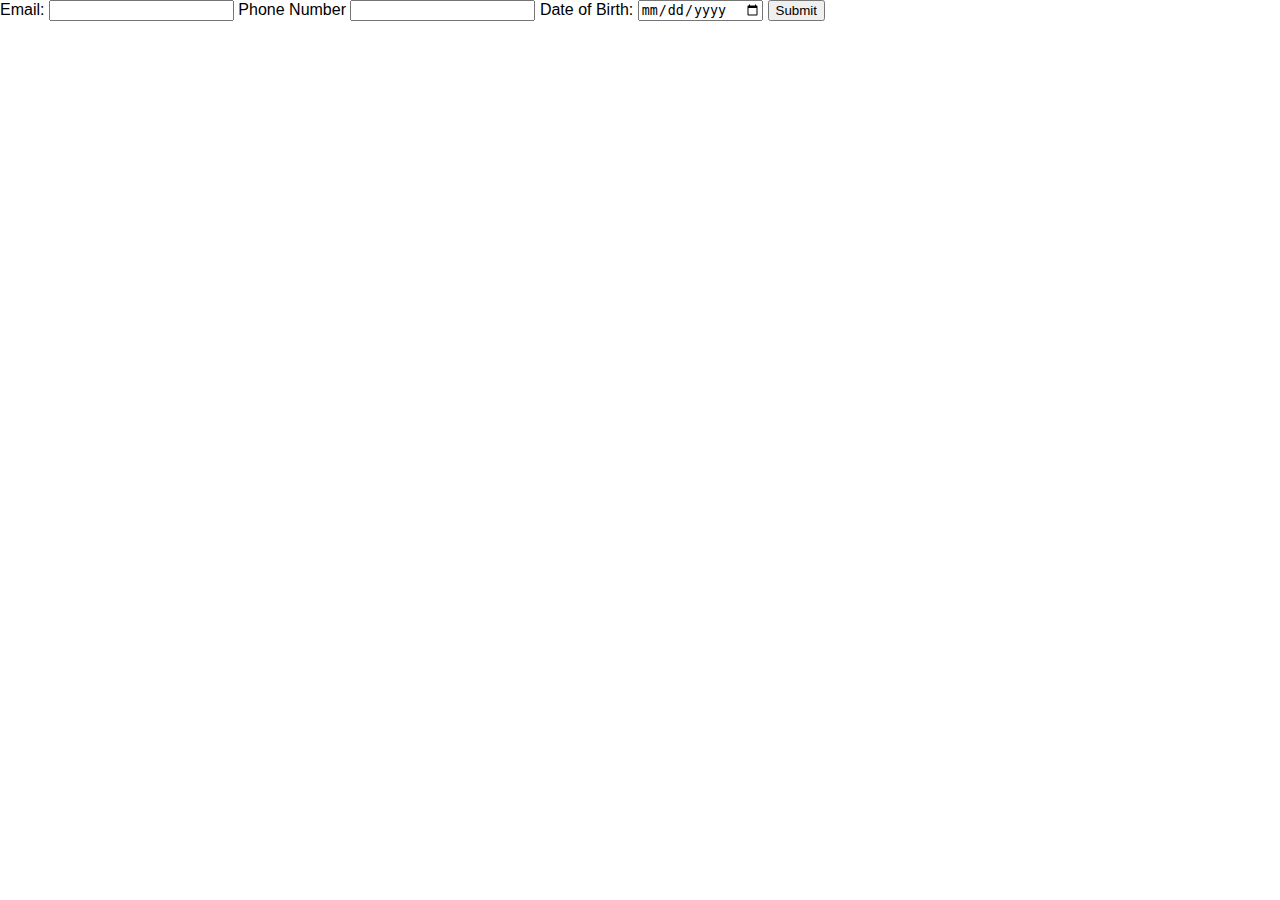
<file: index.html>
<!DOCTYPE html>
<html lang="en">
<head>
    <meta charset="UTF-8">
    <meta name="viewport" content="width=device-width, initial-scale=1.0">
    <link rel="stylesheet" href="css/reset-and-normalize-form.css">
    <title>User Information Form</title>
</head>
<body>

    <form action="/submit" method="post" autocomplete="on">
        <label for="email">Email:</label>
        <input type="email" id="email" name="email" required autocomplete="email">

        <label for="phone">Phone Number</label>
        <input type="tel" id="phone" name="phone" pattern="[0-9]{3}-[0-9]{3}-[0-9]{4}" required autocomplete="tel">

        <label for="dob">Date of Birth:</label>
        <input type="date" id="dob" name="dob" required autocorrect="bday">

        <button type="submit">Submit</button>
</form>

</body>
</html>
</file>
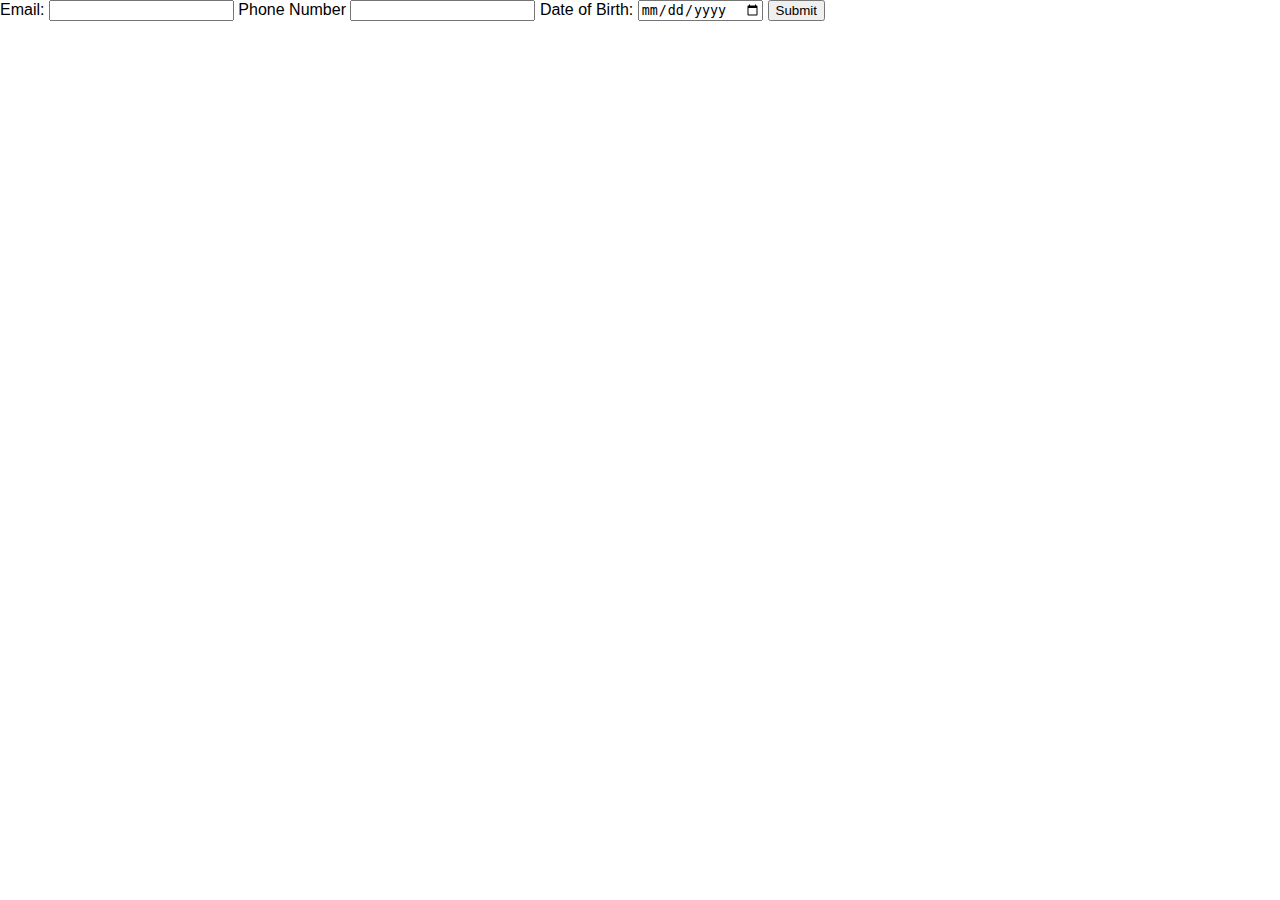
<file: 362-lab-2.html>
<!DOCTYPE html>
<html lang="en">
<head>
    <meta charset="UTF-8">
    <meta name="viewport" content="width=device-width, initial-scale=1.0">
    <link rel="stylesheet" href="css/reset-and-normalize-form.css">
    <title>User Information Form</title>
</head>
<body>

    <form action="/submit" method="post" autocomplete="on">
        <label for="email">Email:</label>
        <input type="email" id="email" name="email" required autocomplete="email">

        <label for="phone">Phone Number</label>
        <input type="tel" id="phone" name="phone" pattern="[0-9]{3}-[0-9]{3}-[0-9]{4}" required autocomplete="tel">

        <label for="dob">Date of Birth:</label>
        <input type="date" id="dob" name="dob" required autocorrect="bday">

        <button type="submit">Submit</button>
</form>

</body>
</html>
</file>
